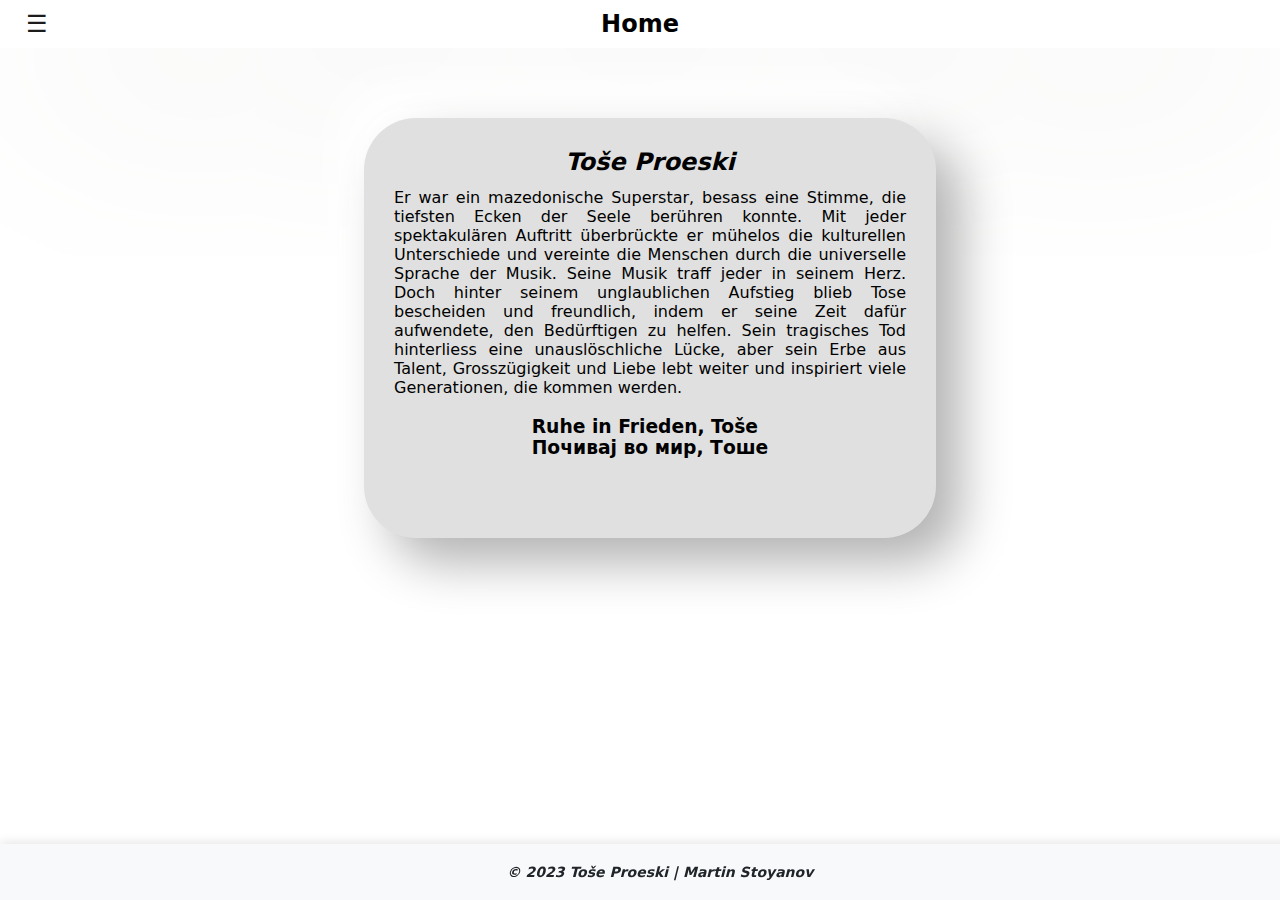
<file: index.html>
<!DOCTYPE html>
<html lang="en">
<head>
    <meta charset="UTF-8">
    <meta name="viewport" content="width=device-width, initial-scale=1.0">
    <title>Toše Proeski</title>
    <link rel="stylesheet" href="css/combine.css">
</head>
<body>
    <header>
        <button id="menu_button">&#9776; </button>
        <h1>Home</h1>
    </header>
    <nav id="side_navigation">
        <ul>
            <li><a href="index.html">Home</a></li>
            <li><a href="html/discography.html">Diskographie</a></li>
            <li><a href="html/contact.html">Kontakt</a></li>
        </ul>
    </nav>
    <main>
        <div class="mid"><h1><em>Toše Proeski</em></h1> 
           Er war ein mazedonische Superstar, besass eine Stimme, die tiefsten Ecken der Seele berühren konnte. Mit jeder spektakulären Auftritt überbrückte er mühelos die kulturellen Unterschiede und vereinte die Menschen durch die universelle Sprache der Musik. Seine Musik traff jeder in seinem Herz. Doch hinter seinem unglaublichen Aufstieg blieb Tose bescheiden und freundlich, indem er seine Zeit dafür aufwendete, den Bedürftigen zu helfen. Sein tragisches Tod hinterliess eine unauslöschliche Lücke, aber sein Erbe aus Talent, Grosszügigkeit und Liebe lebt weiter und inspiriert viele Generationen, die kommen werden.
        <h3>Ruhe in Frieden, Toše <br> Почивај во мир, Тоше</h3>
        </div>
    </main>
    <footer>
        <strong><em>© 2023 Toše Proeski | Martin Stoyanov</em></strong>
    </footer>
    <script src="js/main.js"></script>
</body>
</html>
</file>
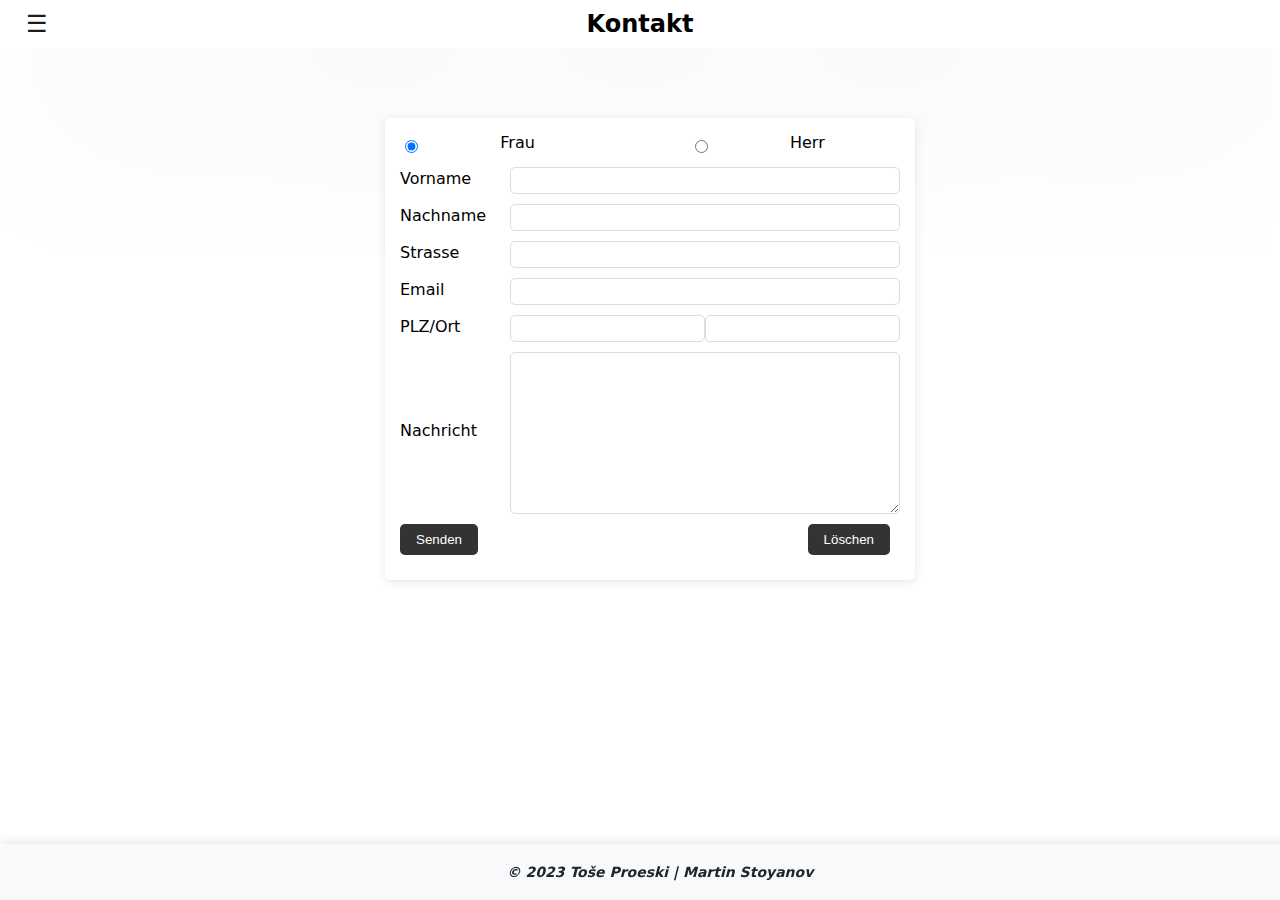
<file: html/contact.html>
<!DOCTYPE html>
<html lang="en">
<head>
    <meta charset="UTF-8">
    <meta http-equiv="X-UA-Compatible" content="IE=edge">
    <meta name="viewport" content="width=device-width, initial-scale=1.0">
    <title>Kontakt</title>
    <link rel="stylesheet" href="../css/combine.css">
</head>
<body>
    <header>
        <button id="menu_button">&#9776; </button>
        <h1>Kontakt</h1>
    </header>
    <nav id="side_navigation">
        <ul>
            <li><a href="../index.html">Home</a></li>
            <li><a href="discography.html">Diskographie</a></li>
            <li><a href="contact.html">Kontakt</a></li>
        </ul>
    </nav>
    <main>
        <div class="Form">
            <form action="https://gibm.becknet.ch/formular/formular.php" method="post" target="blank">
                <div>
                    <input type="radio" name="anrede" id="frau" value="Frau" checked="checked" required>
                    <label for="frau">Frau</label>
      
                    <input type="radio" name="anrede" id="herr" value="Herr">
                    <label for="herr">Herr</label>
                </div>
                <div>
                    <label for="vorname">Vorname </label><br>
                    <input type="text" id="vorname" name="vorname" minlength="1" maxlength="30" required />
                </div>
                <div>
                    <label for="nachname">Nachname</label><br>
                    <input type="text" id="nachname" name="nachname" minlength="1" maxlength="30" required />
                </div>
                <div>
                    <label for="strasse">Strasse</label><br>
                    <input type="text" id="strasse" name="strasse" maxlength="100" required />
                </div>
                <div>
                    <label for="email">Email </label><br>
                    <input type="email" id="email" name="email" maxlength="100" required />
                </div>
                <div>
                    <label for="adresse">PLZ/Ort</label><br>
                    <input type="text" id="plz" name="adresse" pattern="[1-9][0-9]{3}" title="PLZ muss zwischen 1000 und 9999 liegen" required  />
                    <input type="text" id="adresse" name="adresse" maxlength="100" required />
                </div>
                <div>
                    <label for="nachricht">Nachricht</label><br>
                    <textarea name="nachricht" id="nachricht" cols="16" rows="10" maxlength="100"></textarea>
                </div>
                <div>
                    <input type="submit" value="Senden">
                    <input type="reset" value="Löschen">
                </div>
             </form>
        </div>
    </main>
    <footer>
        <strong><em>© 2023 Toše Proeski | Martin Stoyanov</em></strong>
    </footer>
    <script src="../js/main.js"></script>
</body>
</html>
</file>
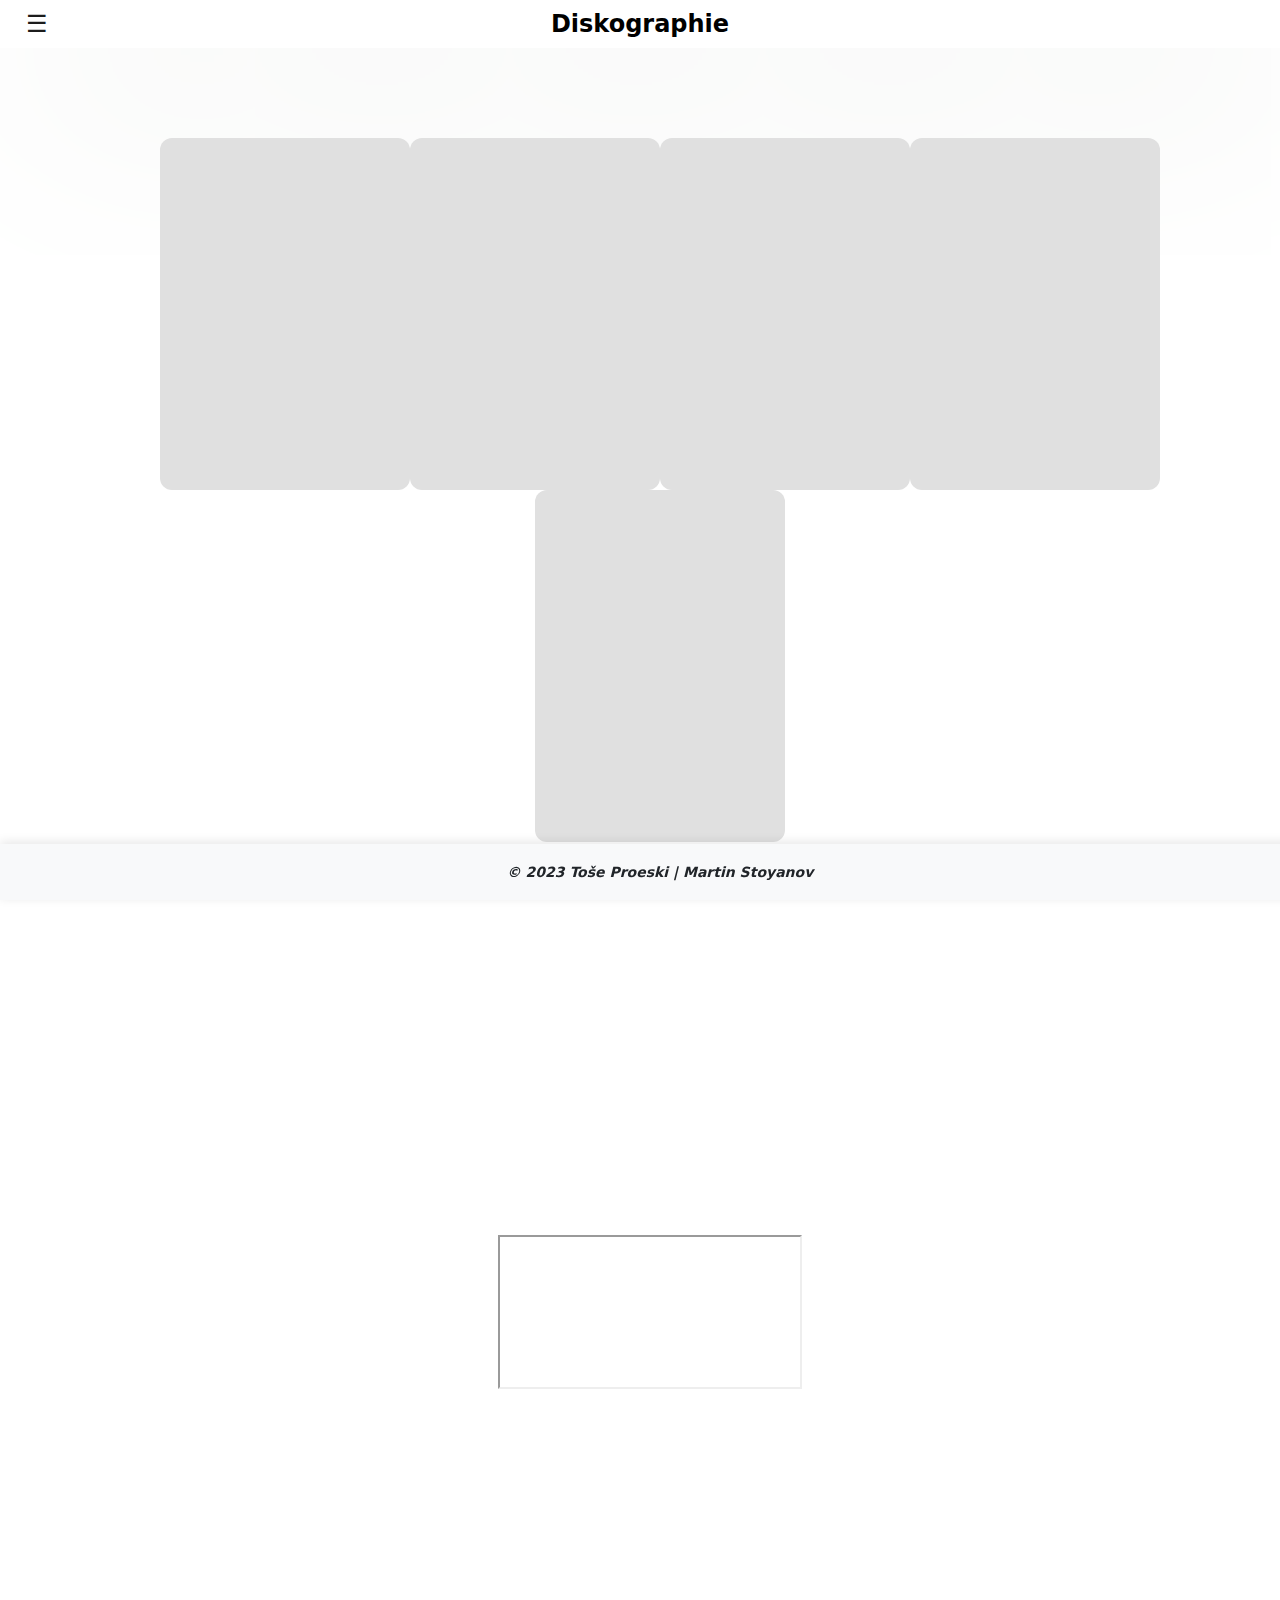
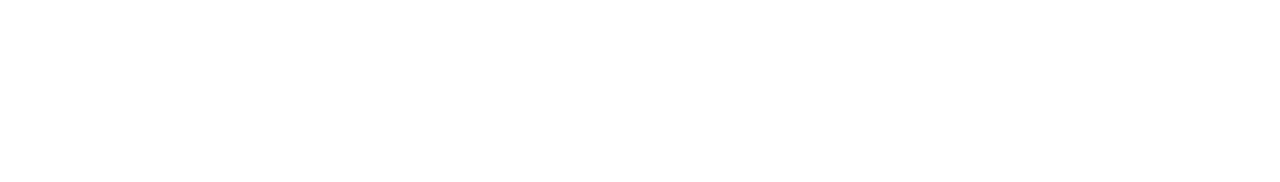
<file: html/discography.html>
<!DOCTYPE html>
<html lang="en">
<head>
    <meta charset="UTF-8">
    <meta http-equiv="X-UA-Compatible" content="IE=edge">
    <meta name="viewport" content="width=device-width, initial-scale=1.0">
    <title>Person Anerkennung</title>
    <link rel="stylesheet" type="text/css" href="../css/combine.css">
</head>
<body>
    <header>
        <button id="menu_button">&#9776; </button>
        <h1>Diskographie</h1>
    </header>
    <nav id="side_navigation">
        <ul>
            <li><a href="../index.html">Home</a></li>
            <li><a href="discography.html">Diskographie</a></li>
            <li><a href="contact.html">Kontakt</a></li>
        </ul>
    </nav>
    <main>
        <div id="albums">
            <div class="first">
                <iframe src="https://open.spotify.com/embed/album/2YXsmoUqFqRjJEEjr8mJgx?utm_source=generator&theme=0"></iframe>
            </div>
            <div class="second">
                <iframe src="https://open.spotify.com/embed/album/4p7fSLX61aajrhrKkCXGp6?utm_source=generator&theme=0"></iframe>
            </div>
            <div class="third">
                <iframe src="https://open.spotify.com/embed/album/3EHHy9WkvDGJ1DlCuAQCae?utm_source=generator&theme=0"></iframe>
            </div>
            <div class="fourth">
                <iframe src="https://open.spotify.com/embed/album/6MjQEdJym47YOSpNPGyb5v?utm_source=generator&theme=0"></iframe>
            </div>
            <div class="fifth">
                <iframe src="https://open.spotify.com/embed/album/6Mo9Fiwpvngblkgy1OTawC?utm_source=generator&theme=0"></iframe>
            </div>
        </div>
        <div class="concert">
            <iframe src="https://www.youtube.com/embed/TWr2wBsC90A" title="Tose Proeski- Igri bez granici 05.10.2007 DVD"></iframe>
        </div>
    </main>
    <footer>
        <strong><em>© 2023 Toše Proeski | Martin Stoyanov</em></strong>
    </footer>
    <script src="../js/main.js"></script>
</body>
</html>
</file>
<file: css/combine.css>
body {
    font-family: system-ui, -apple-system, BlinkMacSystemFont, 'Segoe UI', Roboto, Oxygen, Ubuntu, Cantarell, 'Open Sans', 'Helvetica Neue', sans-serif;
    margin: 0;
    padding: 0;
    background-color: linear-gradient(145deg, #c4c7c2, #e9ece7);
}

header {
    box-shadow:  20px 20px 800px #daddd8, -20px -20px 60px #ffffff;
    color: rgb(0, 0, 0);
    padding: 10px;
    display: flex;
    align-items: center;
    justify-content: center;
}

#menu_button {
    background: none;
    color: #1c1c1c;
    border: none;
    font-size: 24px;
    cursor: pointer;
    position: absolute;
    left: 20px;
}

#menu_button:hover {
    color: #DADDD8;
}

#side_navigation {
    background-color: #eee;
    height: 100vh;
    width: 200px;
    position: fixed;
    top: 0;
    left: 0;
    display: none;
}

#side_navigation.active {
    display: block; 
}

#side_navigation ul {
    list-style-type: none;
    padding: 0;
}

#side_navigation ul li a {
    text-decoration: none;
    color: #333;
    padding: 10px;
    display: block;
}

#side_navigation ul li a:hover {
    background-color: #ddd;
    color: #000;
}

h1 {
    font-size: 24px;
    margin: 0;
    flex-wrap: none;
}

main {
    padding: 20px;
    margin-left: 20px;
    margin-top: 50px;
    display: flex;
    flex-direction: column;
    align-items: center;
}

.mid {
    padding: 30px;
    text-align: justify;
    display: flex;
    flex-direction: column;
    align-items: center;
    width: 512px;
    height: 360px;
    margin-top: 250px;
    margin-left: auto;
    margin-right: auto;
    border-radius: 52px;
    background: #e0e0e0;
    box-shadow:  25px 25px 50px #b3b3b3,
                -25px -32px 50px #ffffff;
    margin: auto;
}

.mid h1 {
    text-align: center;
    margin-bottom: 12px;
}

footer {
    background-color: #f8f9fa;
    color: #212529;
    padding: 20px;
    text-align: center;
    position: fixed;
    left: 0;
    bottom: 0;
    width: 100%;
    box-shadow: 0px -2px 10px rgba(0, 0, 0, 0.1);
    font-size: 14px;
}

main #albums {
    padding: 20px;
    margin-left: 20px;
    display: flex;
    grid-template-columns: repeat(auto-fit, minmax(250px));
    flex-wrap: wrap;
    justify-content: center;
}

main .concert {
    border-radius: 12px;
    border: none;
    padding-left: 40px;
    padding-right: 40px;
    display: flex;
    justify-content: space-between;
    align-items: center;
    height: 100vh;
}

.first, .second, .third, .fourth, .fifth {
    width: 250px;
    height: 352px;
    background: #e0e0e0;
    border-radius: 12px;
    overflow: hidden;
}


#albums iframe {
    border-radius:12px;
    width: 100%;
    height: 100%;
    border: none;
}


footer {
    background-color: #f8f9fa;
    color: #212529;
    padding: 20px;
    text-align: center;
    position: fixed;
    left: 0;
    bottom: 0;
    width: 100%;
    box-shadow: 0px -2px 10px rgba(0, 0, 0, 0.1);
    font-size: 14px;
}

.Form {
    background-color: #fff;
    padding: 15px;
    border-radius: 5px;
    box-shadow: 0px 2px 10px rgba(0, 0, 0, 0.1);
    width: 100%;
    max-width: 500px;
}

.Form div {
    margin-bottom: 10px;
    display: flex;
    align-items: center;
    justify-content: space-between;
}

.Form label {
    margin-bottom: 5px;
    margin-right: 10px;
    width: 20%;
}

.Form input[type=text], .Form input[type=email], .Form textarea {
    flex-grow: 1;
    padding: 5px;
    border-radius: 5px;
    border: 1px solid #ddd;
}

.Form input[type=radio] {
    flex-grow: 0;
}

.Form input[type=submit], .Form input[type=reset] {
    padding: 8px 16px;
    border: none;
    border-radius: 5px;
    color: #fff;
    background-color: #333;
    cursor: pointer;
    margin-right: 10px;
}

.Form input[type=submit]:hover, .Form input[type=reset]:hover {
    background-color: #444;
}

.Form textarea {
    resize: vertical;
}


@media screen and (max-width: 750px) {
    #albums {
    flex: wrap;
    }
    
    .Form {
        width: 90%;
    }

    header {
        flex-direction: column;
        align-items: flex-start;
        padding-left: 20px;
    }

    #menu_button {
        position: static;
        margin-bottom: 20px;
    }

    .Form div {
        flex-direction: column;
        align-items: stretch;
    }

    .Form label {
        width: auto;
    }

    .Form input[type=text], .Form input[type=email], .Form textarea, .Form input[type=radio] {
        flex-grow: 0;
        width: 100%;
    }
}
</file>
